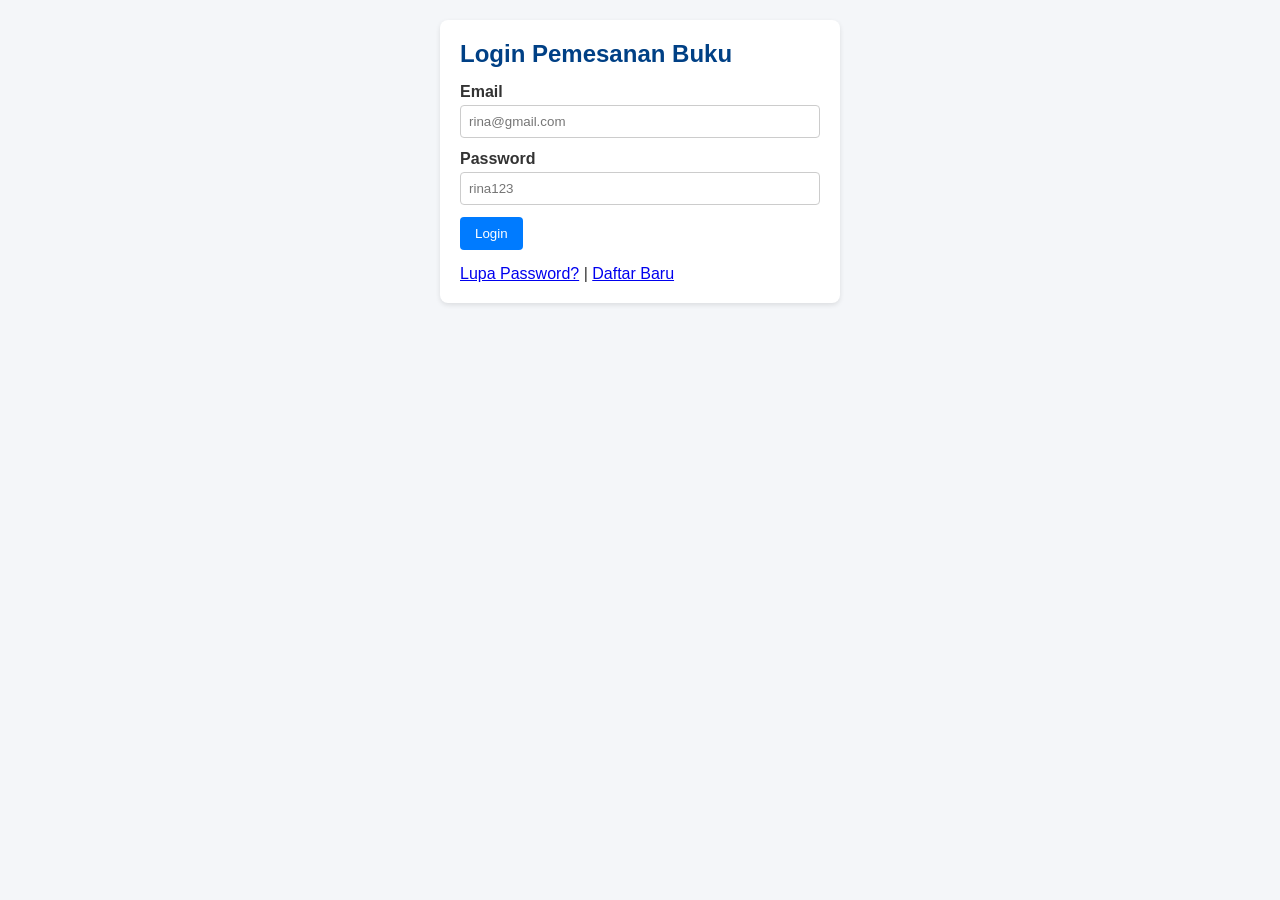
<file: UTS2026/index.html>
<!DOCTYPE html>
<html lang="id">
<head>
    <meta charset="UTF-8">
    <title>Toko Buku - Login</title>
    <link rel="stylesheet" href="style.css">
</head>
<body>
    <div class="container" style="max-width: 400px;">
        <h2>Login Pemesanan Buku</h2>
        <form id="formLogin">
            <div class="form-group">
                <label>Email</label>
                <input type="email" id="email" required placeholder="rina@gmail.com">
            </div>
            <div class="form-group">
                <label>Password</label>
                <input type="password" id="password" required placeholder="rina123">
            </div>
            <button type="submit">Login</button>
        </form>
        <div style="margin-top: 15px;">
            <a href="#" onclick="openModal('modalLupa')">Lupa Password?</a> | 
            <a href="#" onclick="openModal('modalDaftar')">Daftar Baru</a>
        </div>
    </div>

    <!-- Modal Lupa Password -->
    <div id="modalLupa" class="modal">
        <div class="modal-content">
            <span class="close" onclick="closeModal('modalLupa')">&times;</span>
            <h3>Lupa Password</h3>
            <p>Masukkan email Anda untuk bantuan pemulihan password.</p>
            <div class="form-group" style="margin-top:10px;">
                <input type="email" placeholder="Email Anda">
            </div>
            <button onclick="alert('Instruksi pemulihan telah dikirim ke email!'); closeModal('modalLupa');">Kirim</button>
        </div>
    </div>

    <!-- Modal Daftar -->
    <div id="modalDaftar" class="modal">
        <div class="modal-content">
            <span class="close" onclick="closeModal('modalDaftar')">&times;</span>
            <h3>Pendaftaran Akun Baru</h3>
            <div class="form-group">
                <label>Nama Lengkap</label>
                <input type="text" placeholder="Nama Lengkap">
            </div>
            <div class="form-group">
                <label>Email</label>
                <input type="email" placeholder="Email Baru">
            </div>
            <div class="form-group">
                <label>Password</label>
                <input type="password" placeholder="Password">
            </div>
            <button onclick="alert('Pendaftaran berhasil! Silakan login.'); closeModal('modalDaftar');">Daftar</button>
        </div>
    </div>

    <script src="data.js"></script>
    <script src="script.js"></script>
</body>
</html>
</file>
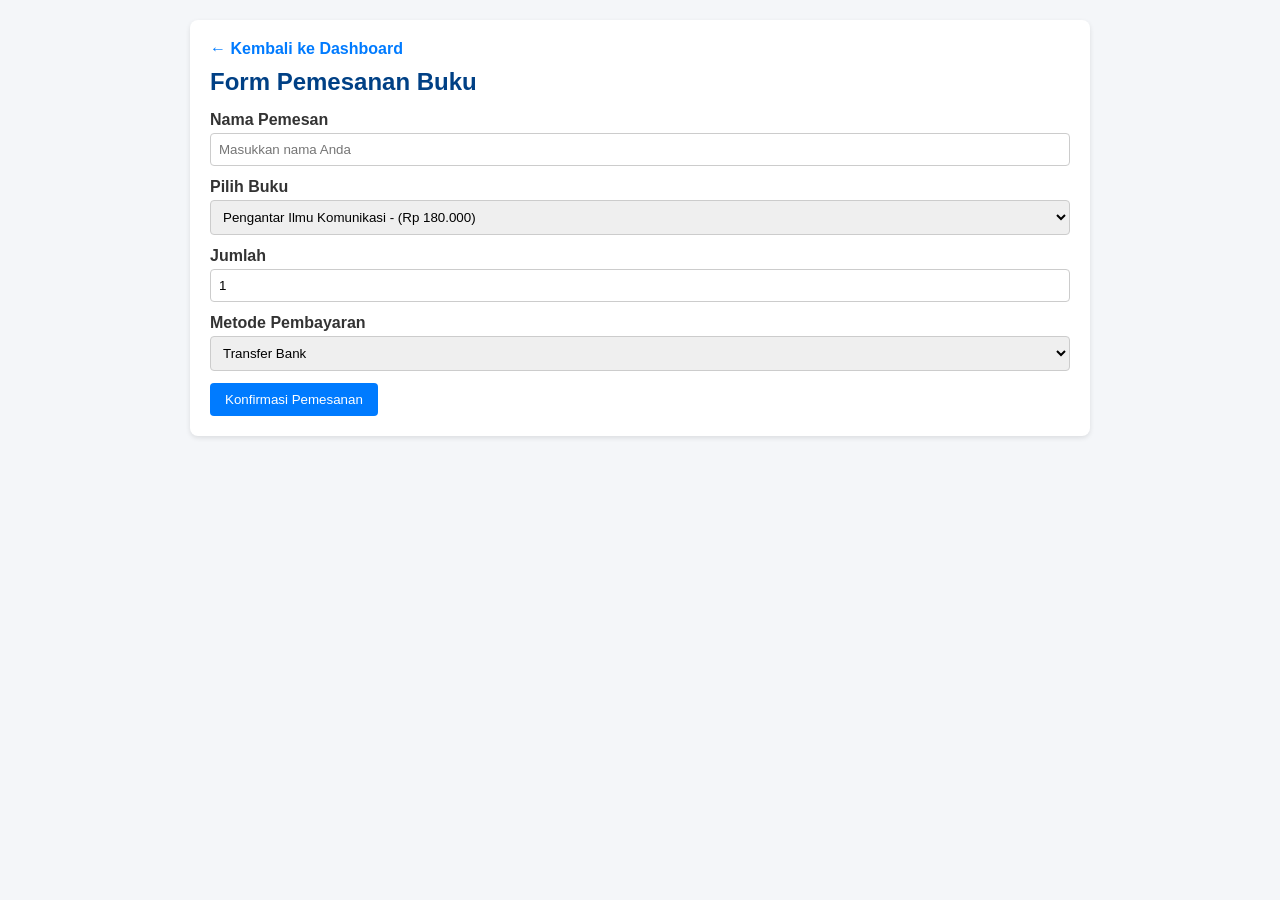
<file: UTS2026/checkout.html>
<!DOCTYPE html>
<html lang="id">
<head>
    <meta charset="UTF-8">
    <title>Halaman Pemesanan</title>
    <link rel="stylesheet" href="style.css">
</head>
<body>
    <div class="container">
        <nav><a href="dashboard.html">&larr; Kembali ke Dashboard</a></nav>
        <h2 style="margin-top: 10px;">Form Pemesanan Buku</h2>

        <form id="formCheckout" onsubmit="prosesCheckout(event)">
            <div class="form-group">
                <label>Nama Pemesan</label>
                <input type="text" id="namaPemesan" required placeholder="Masukkan nama Anda">
            </div>
            <div class="form-group">
                <label>Pilih Buku</label>
                <select id="pilihBuku" required>
                    <!-- Option diisi oleh JS -->
                </select>
            </div>
            <div class="form-group">
                <label>Jumlah</label>
                <input type="number" id="jumlahBuku" value="1" min="1" required>
            </div>
            <div class="form-group">
                <label>Metode Pembayaran</label>
                <select id="metodeBayar">
                    <option value="Transfer Bank">Transfer Bank</option>
                    <option value="E-Wallet">E-Wallet (Gopay/OVO)</option>
                    <option value="COD">COD (Bayar di Tempat)</option>
                </select>
            </div>
            <button type="submit">Konfirmasi Pemesanan</button>
        </form>
    </div>

    <script src="data.js"></script>
    <script src="script.js"></script>
    <script>
        loadBukuOptions();
    </script>
</body>
</html>
</file>
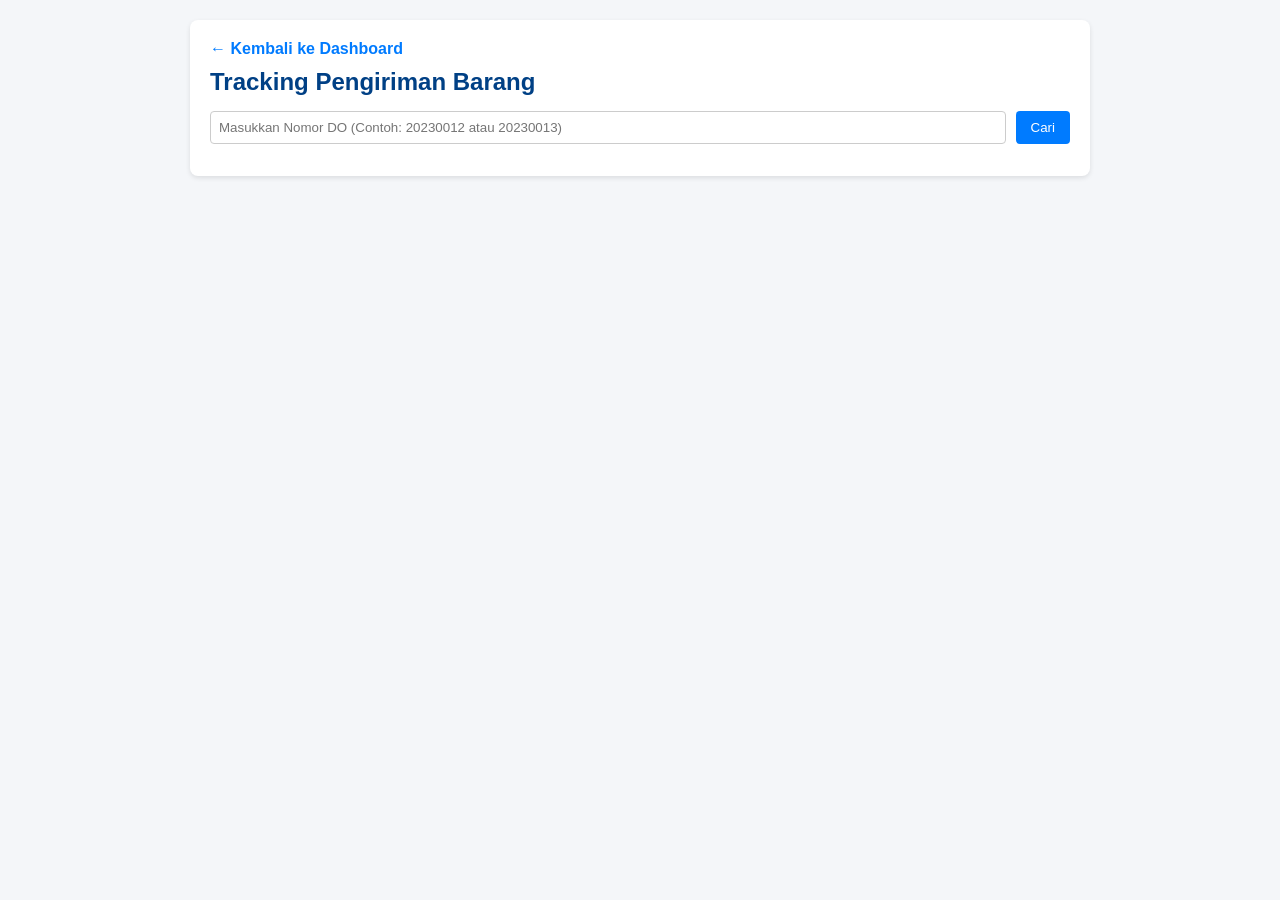
<file: UTS2026/tracking.html>
<!DOCTYPE html>
<html lang="id">
<head>
    <meta charset="UTF-8">
    <title>Tracking Pengiriman</title>
    <link rel="stylesheet" href="style.css">
</head>
<body>
    <div class="container">
        <nav><a href="dashboard.html">&larr; Kembali ke Dashboard</a></nav>
        <h2 style="margin-top: 10px;">Tracking Pengiriman Barang</h2>

        <div class="form-group" style="display: flex; gap: 10px;">
            <input type="text" id="noDO" placeholder="Masukkan Nomor DO (Contoh: 20230012 atau 20230013)">
            <button onclick="cariTracking()">Cari</button>
        </div>

        <div id="hasilTracking"></div>
    </div>

    <script src="data.js"></script>
    <script src="script.js"></script>
</body>
</html>
</file>
<file: UTS2026/style.css>
/* css/style.css */
* { box-sizing: border-box; margin: 0; padding: 0; font-family: Arial, sans-serif; }
body { background: #f4f6f9; color: #333; padding: 20px; }
.container { max-width: 900px; margin: 0 auto; background: #fff; padding: 20px; border-radius: 8px; box-shadow: 0 2px 5px rgba(0,0,0,0.1); }
h1, h2 { margin-bottom: 15px; color: #004085; }
nav a { margin-right: 15px; text-decoration: none; color: #007bff; font-weight: bold; }
nav a:hover { text-decoration: underline; }

form { margin-top: 15px; }
.form-group { margin-bottom: 12px; }
.form-group label { display: block; margin-bottom: 4px; font-weight: bold; }
.form-group input, .form-group select { width: 100%; padding: 8px; border: 1px solid #ccc; border-radius: 4px; }
button { background: #007bff; color: white; border: none; padding: 9px 15px; cursor: pointer; border-radius: 4px; }
button:hover { background: #0056b3; }

table { width: 100%; border-collapse: collapse; margin-top: 15px; }
table, th, td { border: 1px solid #ddd; }
th, td { padding: 10px; text-align: left; }
th { background: #f2f2f2; }
img.thumb { width: 50px; height: auto; border-radius: 4px; }

/* Modal Styling */
.modal { display: none; position: fixed; top: 0; left: 0; width: 100%; height: 100%; background: rgba(0,0,0,0.5); }
.modal-content { background: white; width: 400px; margin: 10% auto; padding: 20px; border-radius: 8px; }
.close { float: right; cursor: pointer; font-weight: bold; }

/* Tracking Status Box */
.tracking-info { background: #e9ecef; padding: 15px; margin-top: 15px; border-radius: 5px; }
.progress-bar { background: #28a745; color: white; padding: 5px; border-radius: 3px; text-align: center; margin: 10px 0; }
</file>
